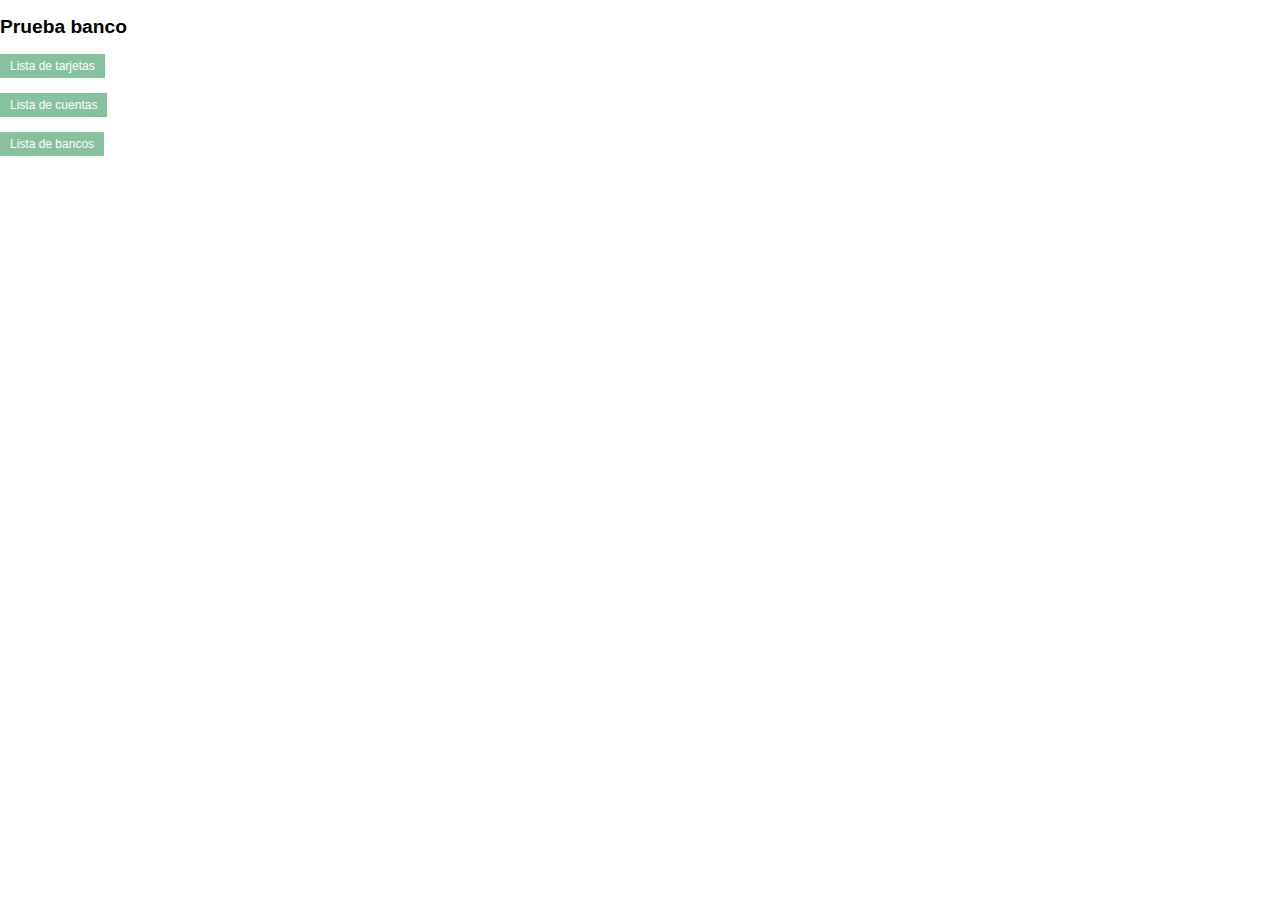
<file: bancortl1/target/classes/templates/index.html>
<!DOCTYPE html>
<html xmlns:th="http://www.thymeleaf.org">
<head>
<meta charset="UTF-8" />
<title>Banco Test Spring</title>
<link href="../static/css/Layout.css" th:href="@{/css/Layout.css}" rel="stylesheet" />
	<H2>Prueba banco</H2>

</head>
<body>

	<a th:href="@{/lista-tarjeta}">Lista de tarjetas</a>
	<br>
	<br>
	<a th:href="@{/lista-cuenta}">Lista de cuentas</a>
	<br>
	<br>
	<a th:href="@{/lista-banco}">Lista de bancos</a>
</body>
</html>
</file>
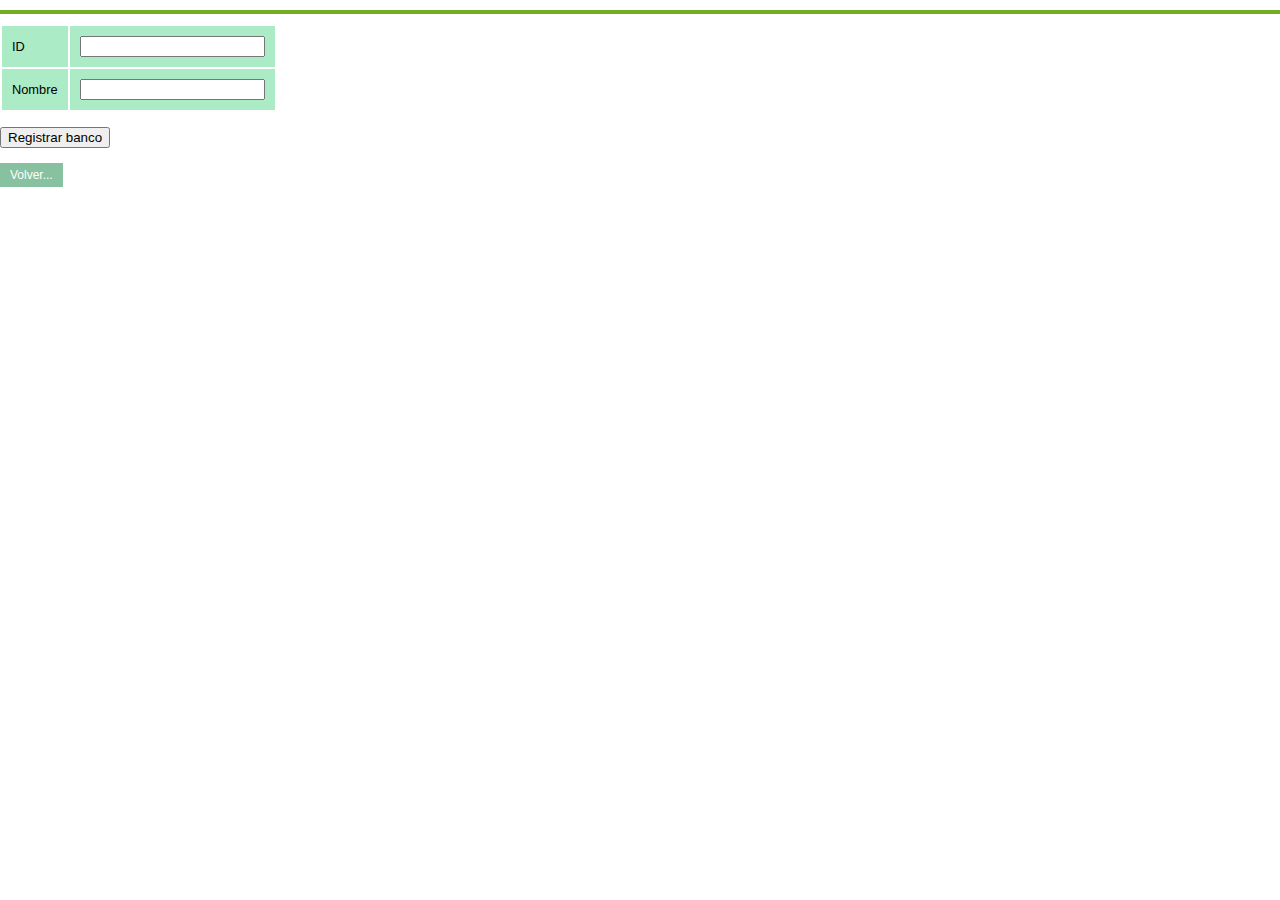
<file: bancortl1/target/classes/templates/form-banco.html>
<!DOCTYPE html>
<html xmlns:th="http://www.thymeleaf.org">
<head>
<meta charset="UTF-8" />
<title th:text="${titulo}"></title>
<link href="../static/css/Layout.css" th:href="@{/css/Layout.css}"
	rel="stylesheet" />
</head>
<body>

	<h3 th:text="${titulo}"></h3>

	<tbody>		
		<div>
			<form th:action="@{/form-banco}" th:object="${banco}" method="post">
				<table>
					<tr>
						<td>ID </td>
						<td><input type="text" th:field="*{id}" required></td>
						<div class="msjAdvertencia" th:if="${#fields.hasErrors('Id')}"
							th:errors="*{id}"></div>
					</tr>
					<tr>
						<td>Nombre</td>
						<td><input type="text" th:field="*{nombre}" required></td>
						<div class="msjAdvertencia" th:if="${#fields.hasErrors('nombre')}"
							th:errors="*{nombre}"></div>				
				</table>

				<br>
				<input th:action="@{/guardar}" type="submit" value="Registrar banco" />
			</form>
		</div>
	</tbody>
	<br>
	<a class="backButton" th:href="@{/}">Volver...</a>
</body>
</html>
</file>
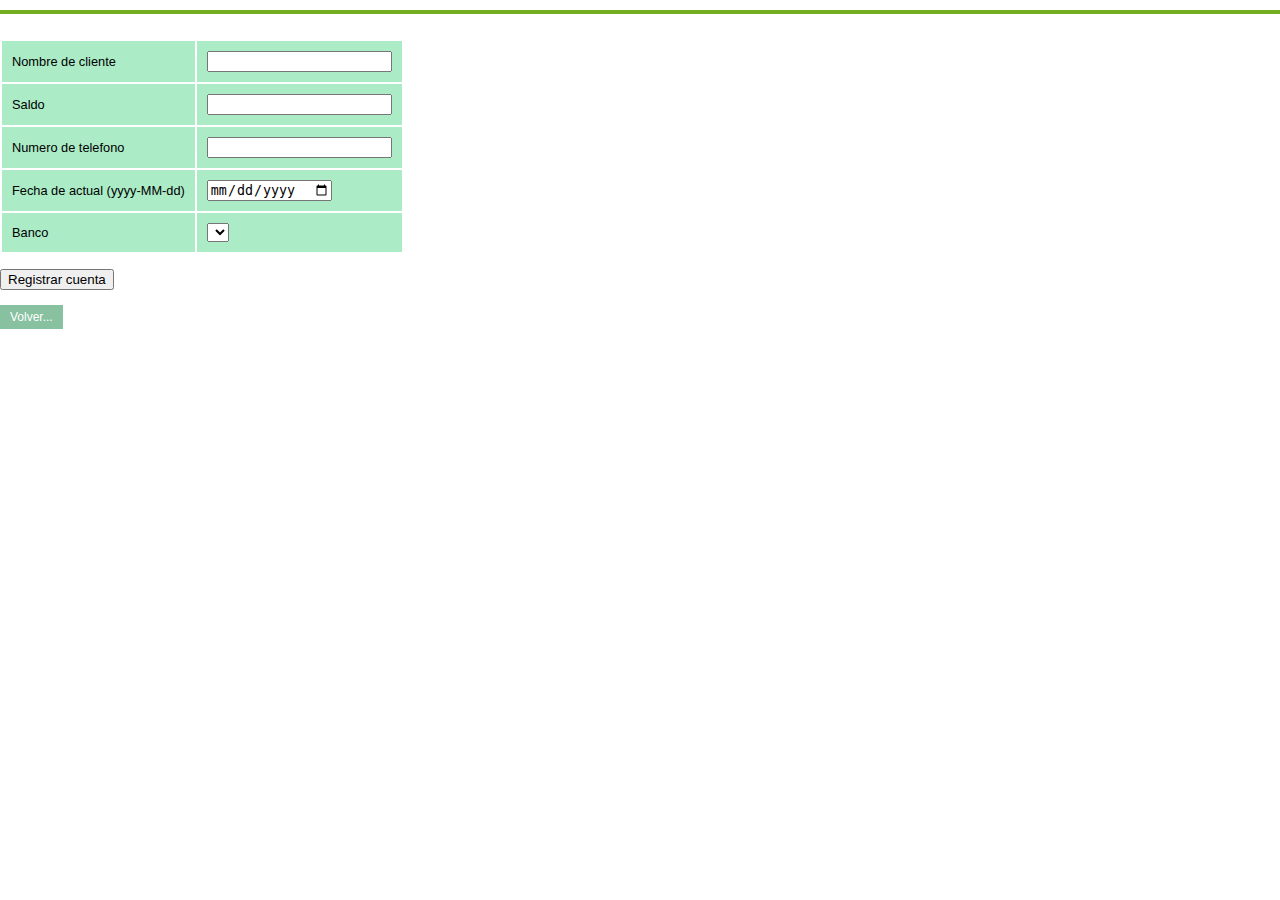
<file: bancortl1/target/classes/templates/form-cuenta.html>
<!DOCTYPE html>
<html xmlns:th="http://www.thymeleaf.org">
<head>
<meta charset="UTF-8" />
<title th:text="${titulo}"></title>
<link href="../static/css/Layout.css" th:href="@{/css/Layout.css}"
	rel="stylesheet" />
</head>
<body>

	<h3 th:text="${titulo}"></h3>
	<br>

	<tbody>
		<div>
			<form th:action="@{/form-cuenta}" th:object="${cuenta}" method="post">
				<table>
					<tr>
						<td>Nombre de cliente</td>
						<td><input type="text" th:field="*{nombre}"></td>
						<div class="msjAdvertencia" th:if="${#fields.hasErrors('nombre')}"
							th:errors="*{nombre}"></div>
					</tr>
					<tr>
						<td>Saldo</td>
						<td><input type="text" th:field="*{saldo}"></td>
						<div class="msjAdvertencia" th:if="${#fields.hasErrors('saldo')}"
							th:errors="*{saldo}"></div>
					</tr>
					<tr>
						<td>Numero de telefono</td>
						<td><input type="text" th:field="*{numerotelefono}" ></td>
						<div class="msjAdvertencia"
							th:if="${#fields.hasErrors('numerotelefono')}"
							th:errors="*{numerotelefono}"></div>
					</tr>
					<tr>
						<td>Fecha de actual (yyyy-MM-dd)</td>
						<td><input type="date" th:field="*{diadecracion}"></td>
					</tr>
					<tr>
						<td> Banco</td>
						<td>
							<select th:field="*{banco}">
								<option th:each="cuenta : ${listaBancos}"
										th:value="${cuenta.getId()}"
										th:text="${cuenta.getId()+' Nombre: '+cuenta.getNombre()}"></option>
							</select>
						</td>
					</tr>
				</table>

				<br>
				<input type="submit" value="Registrar cuenta" />
			</form>
		</div>
	</tbody>
	<br>
	<a th:href="@{/}">Volver...</a>
</body>
</html>
</file>
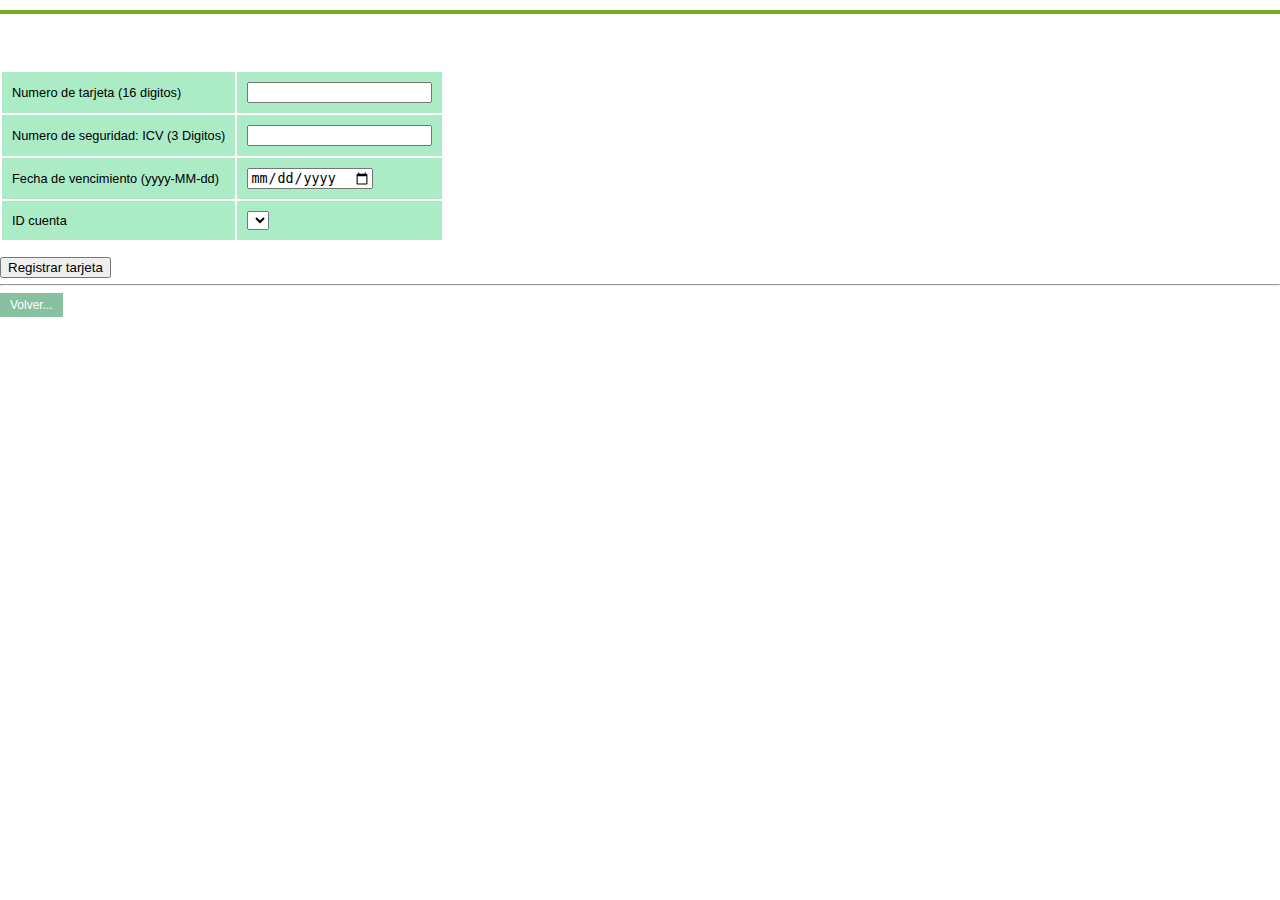
<file: bancortl1/target/classes/templates/formtarjeta.html>
<!DOCTYPE html>
<html xmlns:th="http://www.thymeleaf.org">
<head>
<meta charset="UTF-8" />
<title th:text="${titulo}"></title>
<link href="../static/css/Layout.css" th:href="@{/css/Layout.css}" rel="stylesheet" />
</head>
<body>

	<h3 th:text="${titulo}"></h3>
	<br>
	<p th:text="${mensaje}"></p>
	<br>

	<tbody>
		<p th:if="${result}" th:text="${mensaje}"></p>


		<div>
			<!-- importante agregar los atributos de esta etiqueta form -->
			<form th:action="@{/formtarjeta}" th:object="${tarjeta}"  method="post">
				<table>

					<tr>
						<td>Numero de tarjeta (16 digitos)</td>
						<td><input type="text" th:field="*{numeroTarjeta}"></td>
					</tr>
					<tr>
						<td>Numero de seguridad: ICV (3 Digitos)</td>
						<td><input type="text" th:field="*{ivc}"></td>
					</tr>
					<tr>
						<td>Fecha de vencimiento (yyyy-MM-dd)</td>
						<td><input type="Date" th:field="*{vencimieto}"></td>
					</tr>
					<tr>
						<td>ID cuenta</td>
						<td>
							<select th:field="*{cuenta}">
								<option th:each="cuenta : ${listaCuentas}"
										th:value="${cuenta.getId()}"
										th:text="${cuenta.getId()+' Nombre: '+cuenta.getNombre()}"></option>
							</select>
						</td>			
					</tr>


				</table>

				<br> <input type="submit" value="Registrar tarjeta" />
			</form>
		</div>
	</tbody>
	<hr>
	<a th:href="@{/}">Volver...</a>
</body>
</html>
</file>
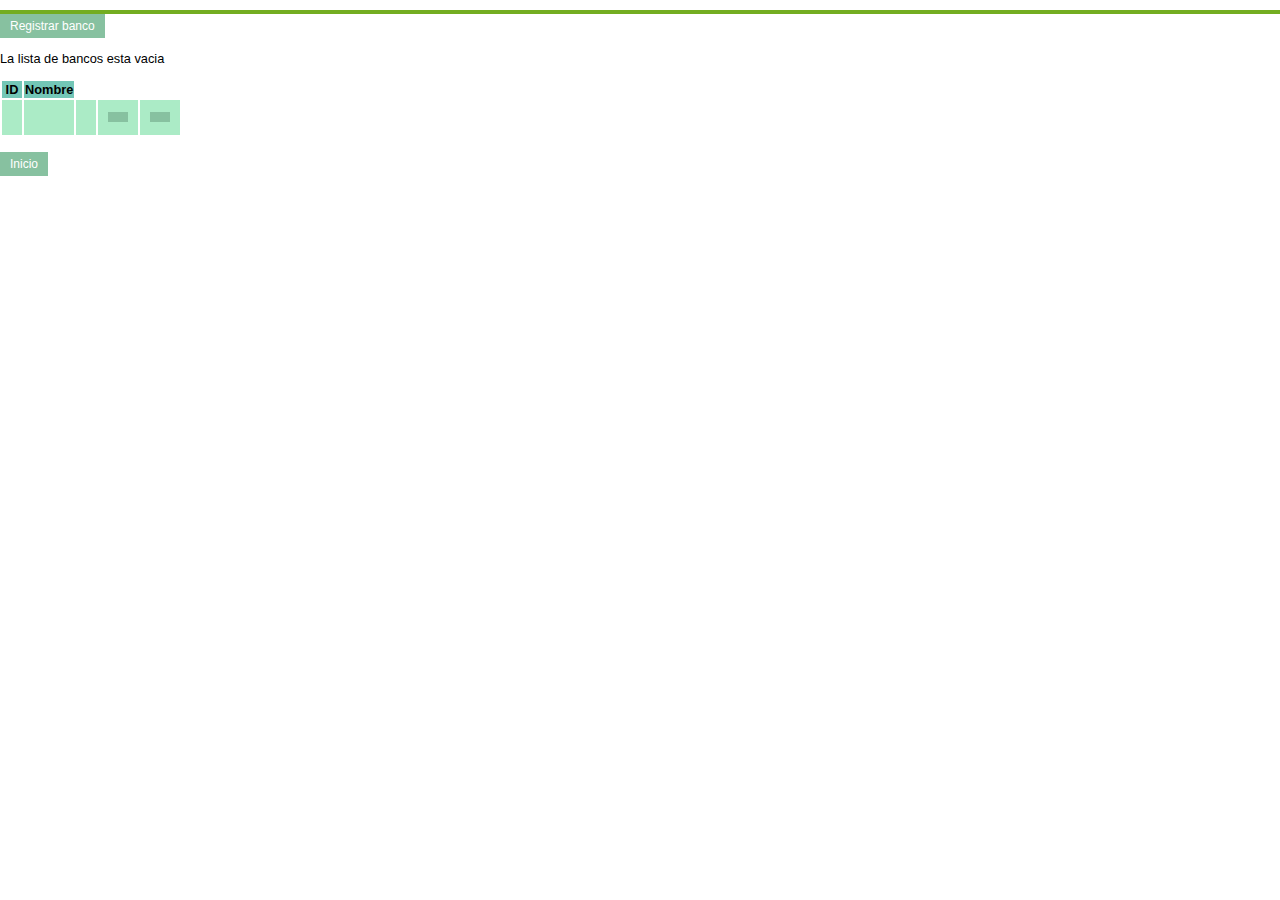
<file: bancortl1/target/classes/templates/lista-banco.html>
<!DOCTYPE html>
<html xmlns:th="http://www.thymeleaf.org">
<meta charset="UTF-8" />
<head>
<title th:text="${titulo}"></title>
<link href="../static/css/Layout.css" th:href="@{/css/Layout.css}"
          rel="stylesheet" />
</head>
<body>
<H3 th:text="${titulo}"></H3>
<a th:href="@{/form-banco}">Registrar banco</a>
<br>

<table>
   <thead>
    <tr>  
    <th> ID </th>
    <th> Nombre </th>
    
    </tr>
   </thead>
   <tbody>
   <p th:if="${bancos.isEmpty()}">La lista de bancos esta vacia </p>
   <tr th:each="banco: ${bancos}">
       <td th:text="${banco.getId()}"></td>
       <td th:text="${banco.getNombre()}"></td>
       <td th:text="${'Nombre: '+banco.getNombre()+' ID: '+banco.getId()}"></td>
       <td><a th:href="@{/form-banco/} + ${banco.getId()}" th:text="'Editar'"></a></td>
       <td><a th:href="@{/eliminar/} + ${banco.getId()}" th:text="'Eliminar'" onclick="return confirm('¿Desea eliminar la tarjeta?');"></a></td>
        
   </tr>   
   </tbody>
   
</table>
</body>
<br>
<a th:href="@{/}">Inicio</a>
</html>
</file>
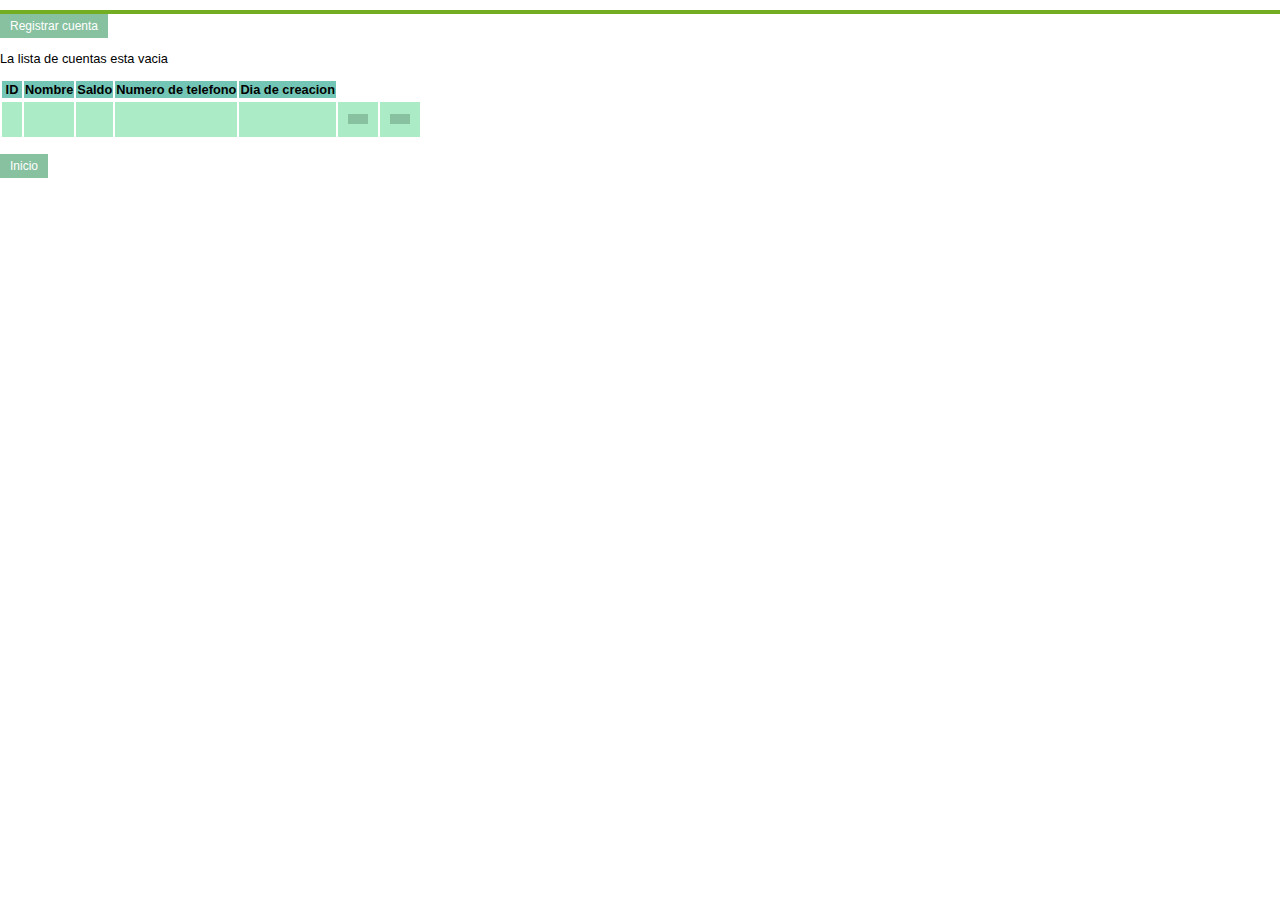
<file: bancortl1/target/classes/templates/lista-cuenta.html>
<!DOCTYPE html>
<html xmlns:th="http://www.thymeleaf.org"> 
<head>
<meta charset="UTF-8" />
<title th:text="${titulo}"></title>
    <link href="../static/css/Layout.css" th:href="@{/css/Layout.css}"
          rel="stylesheet" />
</head>
<body>
<h3 th:text="${titulo}"></h3>
<a th:href="@{/form-cuenta}">Registrar cuenta</a>
<br>

<table>
   <thead>
    <tr>  
    <th> ID </th>
    <th> Nombre</th>
    <th> Saldo </th>
    <th> Numero de telefono </th>
    <th> Dia de creacion </th>   
    </tr>
   </thead>
   <tbody>
   <p th:if="${cuentas.isEmpty()}">La lista de cuentas esta vacia </p>
   <tr th:each="cuenta: ${cuentas}"></tr>
   <tr th:each="cuenta: ${cuentas}">
       <td th:text="${cuenta.getId()}"></td>
       <td th:text="${cuenta.getNombre()}"></td>
       <td th:text="${cuenta.getSaldo()}"></td>
       <td th:text="${cuenta.getNumerotelefono()}"></td>
       <td th:text="${cuenta.getDiadecracion()}"></td>
       <td><a th:href="@{/form-cuenta/} + ${cuenta.getId()}" th:text="'Editar'"></a></td>
	   <td><a th:href="@{/eliminarcuenta/} + ${cuenta.getId()}" th:text="'Eliminar'"
	   onclick="return confirm('¿Desea eliminar la cuenta?');"></a></td>			
            
   </tr>   
   </tbody>
   
</table>
</body>
<br>
<a th:href="@{/}">Inicio</a>
</html>
</file>
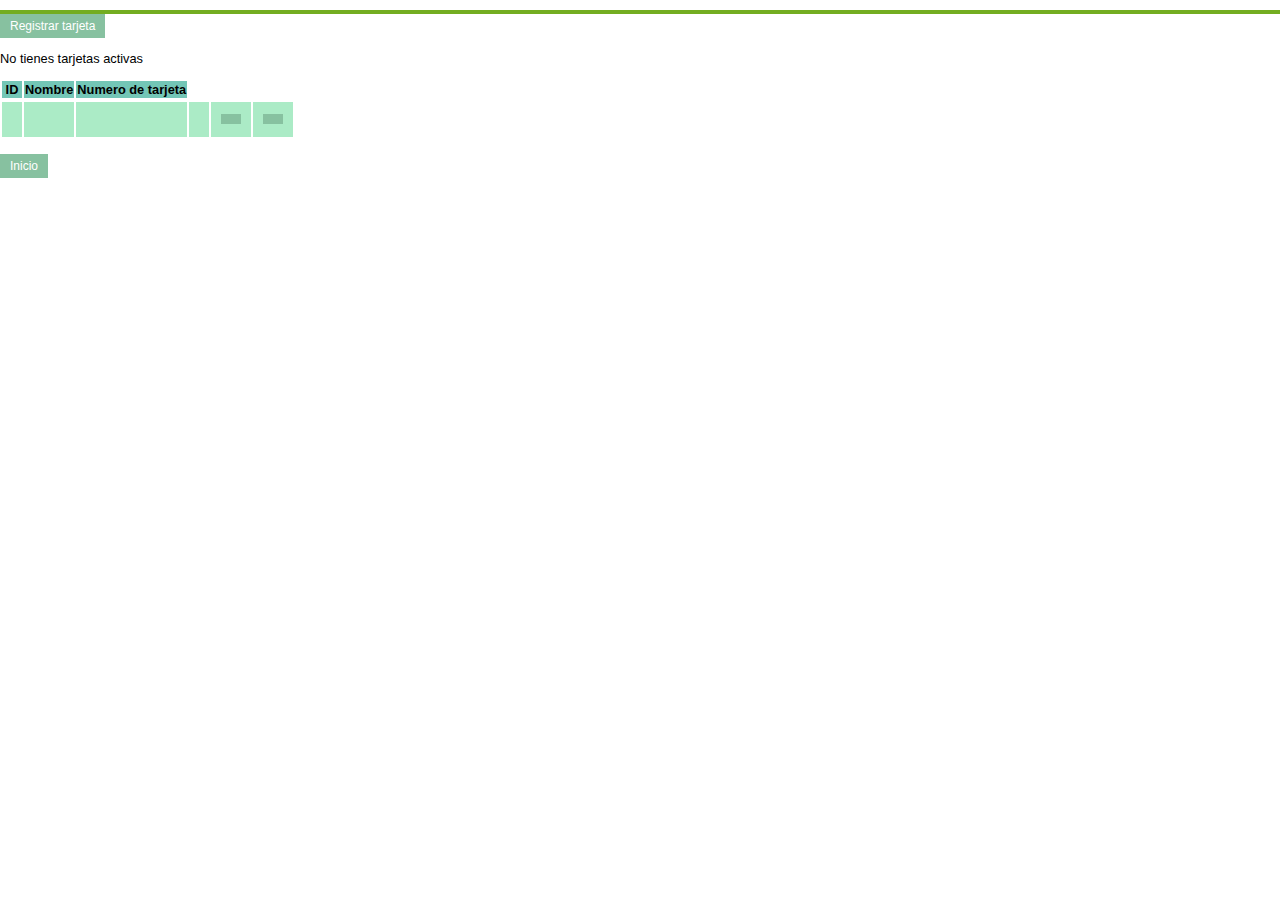
<file: bancortl1/target/classes/templates/lista-tarjetas.html>
<!DOCTYPE html>
<html xmlns:th="http://www.thymeleaf.org">
<meta charset="UTF-8" />
<head>
<title th:text="${titulo}"></title>
<link href="../static/css/Layout.css" th:href="@{/css/Layout.css}" rel="stylesheet" />
</head>
<body>
    <h3 th:text="${titulo}"></h3>
    <a th:href="@{/formtarjeta}">Registrar tarjeta</a>
    <br>

<table>
   <thead>
    <tr>
        <th> ID </th>
        <th> Nombre</th>
        <th> Numero de tarjeta </th>
    </tr>
   </thead>
   <tbody>
   <p th:if="${tarjetas.isEmpty()}">No tienes tarjetas activas </p>
   <tr th:each="tarjeta: ${tarjetas}"></tr>
   <tr th:each="tarjeta: ${tarjetas}">
       <td th:text="${tarjeta.getId()}"></td>
       <td th:text="${tarjeta.getNombre()}"></td>
       <td th:text="${tarjeta.getNumeroTarjeta()}"></td>
       <td th:text="${'Nombre: '+tarjeta.getCuenta().getNombre()+' ID: '+tarjeta.getCuenta().getId()}"></td>
       <td><a th:href="@{/formtarjeta/} + ${tarjeta.getId()}" th:text="'Editar'"></a></td>
       <td><a th:href="@{/eliminar/} + ${tarjeta.getId()}" th:text="'Eliminar'" onclick="return confirm('¿Desea eliminar la tarjeta?');"></a></td>
   </tr>
   </tbody>

</table>
<br>
<a th:href="@{/}">Inicio</a>
</body>
</html>
</file>
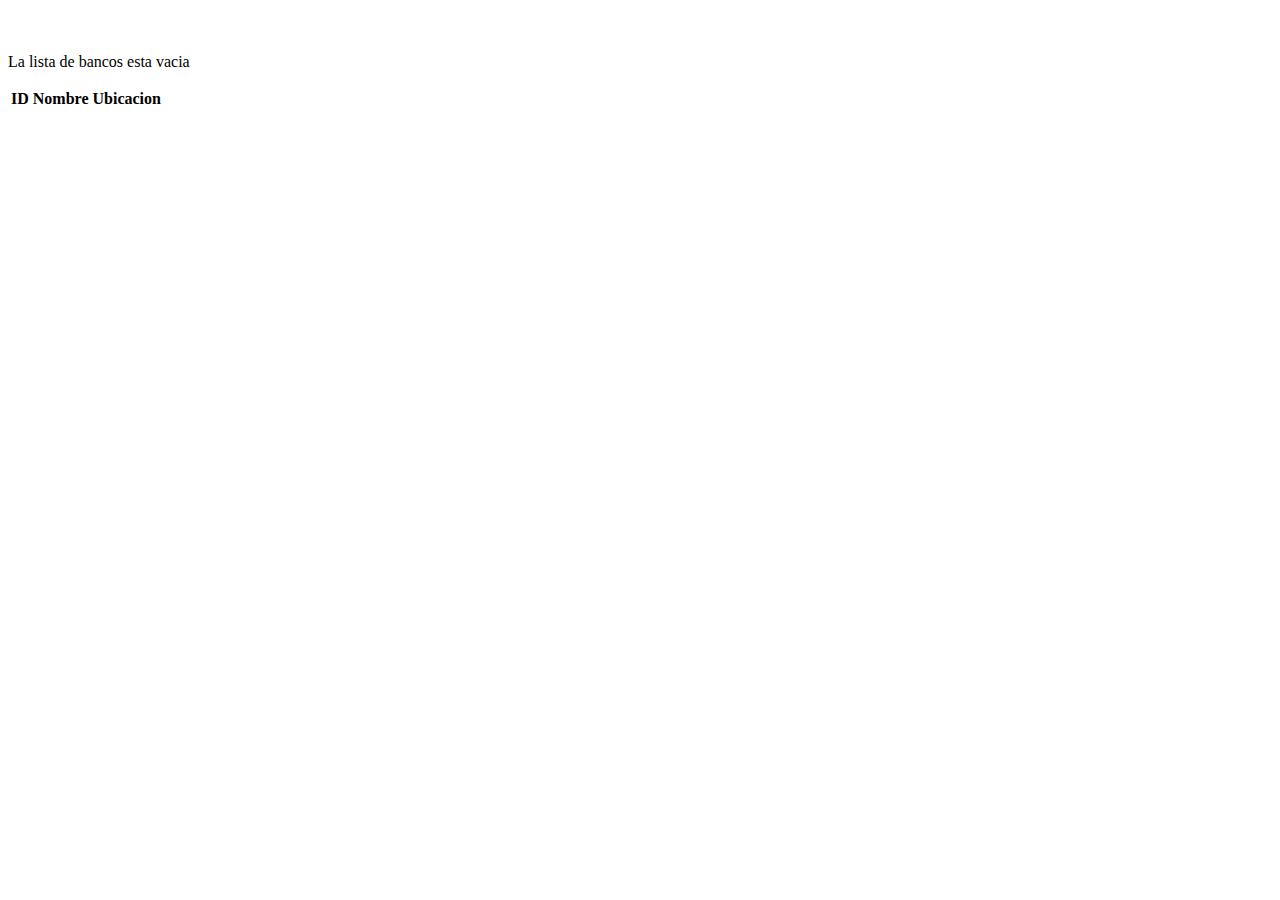
<file: bancortl1/target/classes/templates/banco/Banco.html>
<!DOCTYPE html>
<html xmlns:th="http://www.thymeleaf.org"> 
<head>
<meta charset="UTF-8">
<title th:text="${titulo9}"></title>
</head>
<body>
<h3 th:text="${titulo}"></h3>
<br>

<table>
   <thead>
    <tr>  
    <th> ID </th>
    <th> Nombre</th>
    <th> Ubicacion </th>
    </tr>
   </thead>
   <tbody>
   <p th:if="{bancos.esEmpsty()}">La lista de bancos esta vacia </p>
   <tr th:each="banco: ${bancos}"></tr>
   <tr th:each="banco: ${bancos}">
       <td th:text="${banco.getId()}"></td>
       <td th:text="${banco.Nombre()}"></td>
       <td th:text="${banco.getUbicacion()}"></td>
        
   </tr>   
   </tbody>
   
</table>
</body>
</html>
</file>
